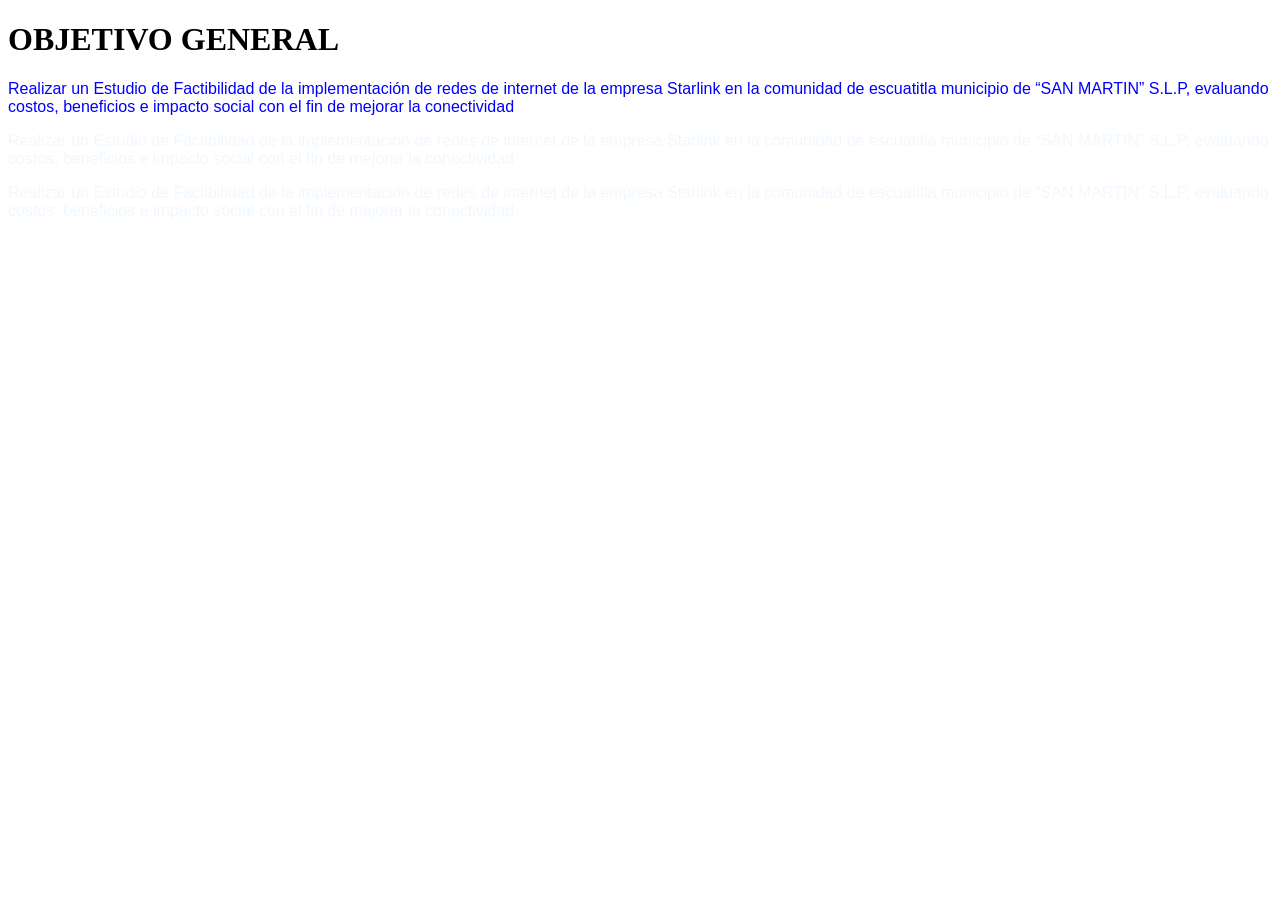
<file: index.html>
<!DOCTYPE html>
<html lang="en">
<head>
    <meta charset="UTF-8">
    <meta name="viewport" content="width=device-width, initial-scale=1.0">
    <title>Document</title>
    <link href="estilo.css" rel="stylesheet" type="text/css">
</head>

<body>
    
    <h1>OBJETIVO GENERAL  </h1>

    <p id="parrafo" >Realizar un Estudio de Factibilidad de la implementación de redes de internet de la empresa Starlink en la comunidad de escuatitla 
        municipio de “SAN MARTIN” S.L.P, evaluando costos, beneficios e impacto social con el fin de mejorar la conectividad  </p>

        <p class="parrafo2">Realizar un Estudio de Factibilidad de la implementación de redes de internet de la empresa Starlink en la comunidad de escuatitla 
            municipio de “SAN MARTIN” S.L.P, evaluando costos, beneficios e impacto social con el fin de mejorar la conectividad  </p>

            <p class="parrafo2">Realizar un Estudio de Factibilidad de la implementación de redes de internet de la empresa Starlink en la comunidad de escuatitla 
                municipio de “SAN MARTIN” S.L.P, evaluando costos, beneficios e impacto social con el fin de mejorar la conectividad  </p>

    
</body>
</html>
</file>
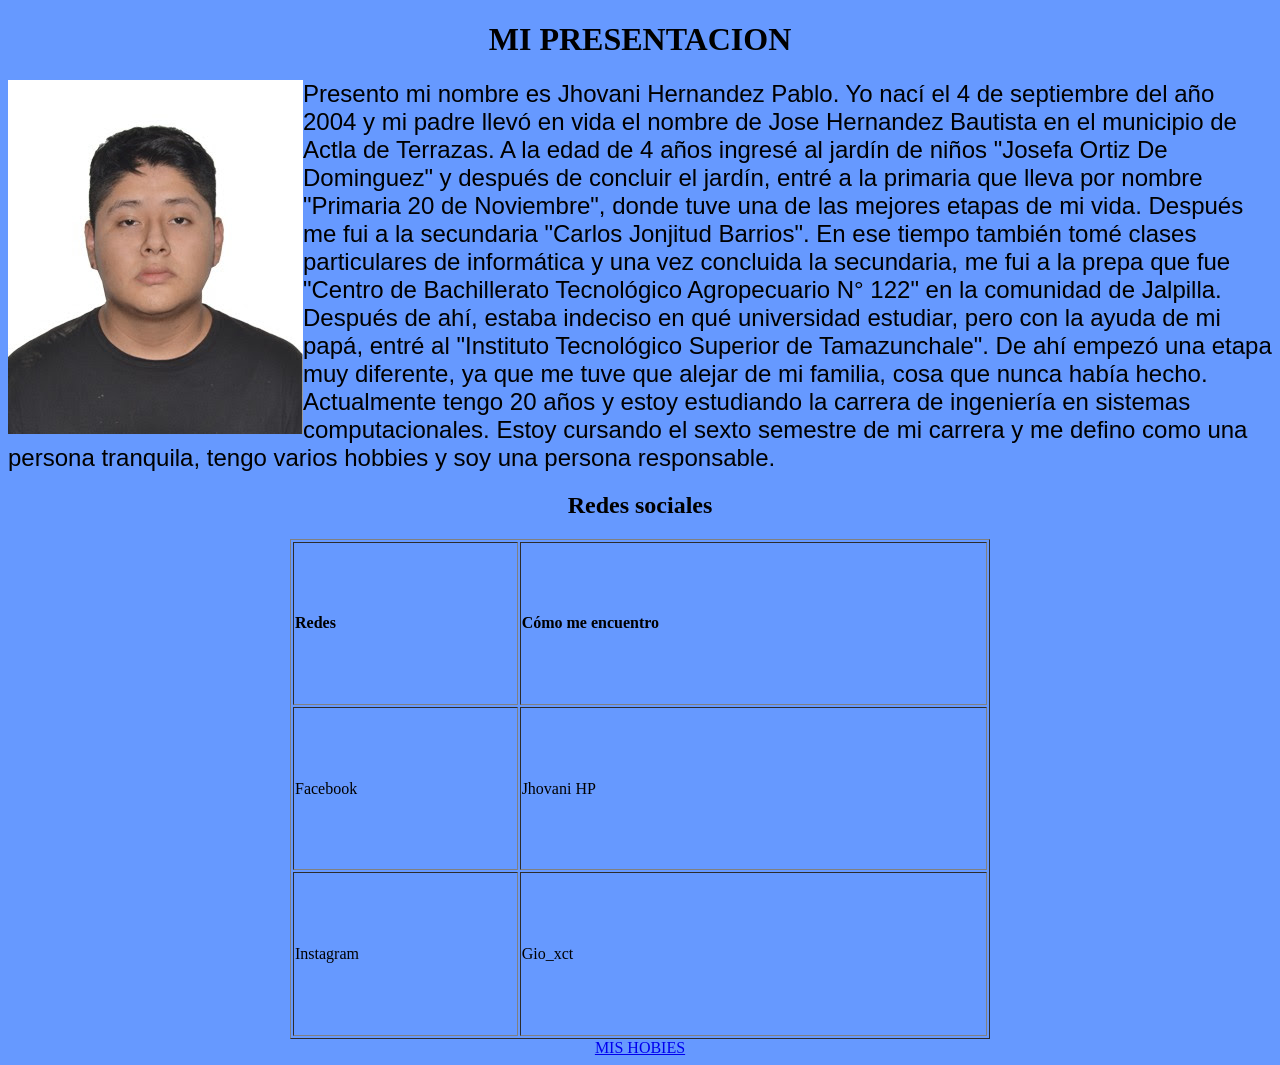
<file: bibliografia.html>
<!DOCTYPE html>
<html lang="en">
<head>
    <meta charset="UTF-8">
    <meta name="viewport" content="width=device-width, initial-scale=1.0">
    <title>Biografia</title>
</head>
<body bgcolor="#6699FF">
    <center><h1>MI PRESENTACION</h1></center>
    <center><img src="a.jpeg" style="float: left;"></center>
    <p>
        <font color="black" size="5.5" face="arial" style="text-align: center;">
            Presento mi nombre es Jhovani Hernandez Pablo. Yo nací el 4 de septiembre del año 2004 y mi padre llevó en vida el nombre de 
            Jose Hernandez Bautista en el municipio de Actla de Terrazas. A la edad de 4 años ingresé al jardín de niños "Josefa Ortiz De Dominguez" 
            y después de concluir el jardín, entré a la primaria que lleva por nombre "Primaria 20 de Noviembre", donde tuve una de las mejores etapas 
            de mi vida. Después me fui a la secundaria "Carlos Jonjitud Barrios". En ese tiempo también tomé clases particulares de informática y una vez 
            concluida la secundaria, me fui a la prepa que fue "Centro de Bachillerato Tecnológico Agropecuario N° 122" en la comunidad de Jalpilla. Después
             de ahí, estaba indeciso en qué universidad estudiar, pero con la ayuda de mi papá, entré al "Instituto Tecnológico Superior de Tamazunchale". De
              ahí empezó una etapa muy diferente, ya que me tuve que alejar de mi familia, cosa que nunca había hecho. Actualmente tengo 20 años y estoy 
              estudiando la carrera de ingeniería en sistemas computacionales. Estoy cursando el sexto semestre de mi carrera y me defino como una persona 
              tranquila, tengo varios hobbies y soy una persona responsable.
        </font>
    </p>
    <center><h2>Redes sociales</h2></center>
    <center>
        <table border="1" style="width: 700px; height: 500px;">
            <tr>
                <td><b>Redes</b></td>
                <td><b>Cómo me encuentro</b></td>
            </tr>
            <tr>
                <td>Facebook</td>
                <td>Jhovani HP</td>
            </tr>
            <tr>
                <td>Instagram</td>
                <td>Gio_xct</td>
            </tr>
        </table>
    </center>
    <center><a href="pasa.html">MIS HOBIES</a></center>
</body>
</html>
</file>
<file: estilo.css>
p {color: #0000ff; font-family: Georgia, 'Times New Roman', Times, serif; size: auto;}
/*/ identifacor*/
#parrafo{
    color: #0000ff;
    font-family: Arial, Helvetica, sans-serif;
}

/*/ identifacor*/
.parrafo2{
    color: aliceblue;
    font-family: 'Lucida Sans', 'Lucida Sans Regular', 'Lucida Grande', 'Lucida Sans Unicode', Geneva, Verdana, sans-serif;
}
</file>
